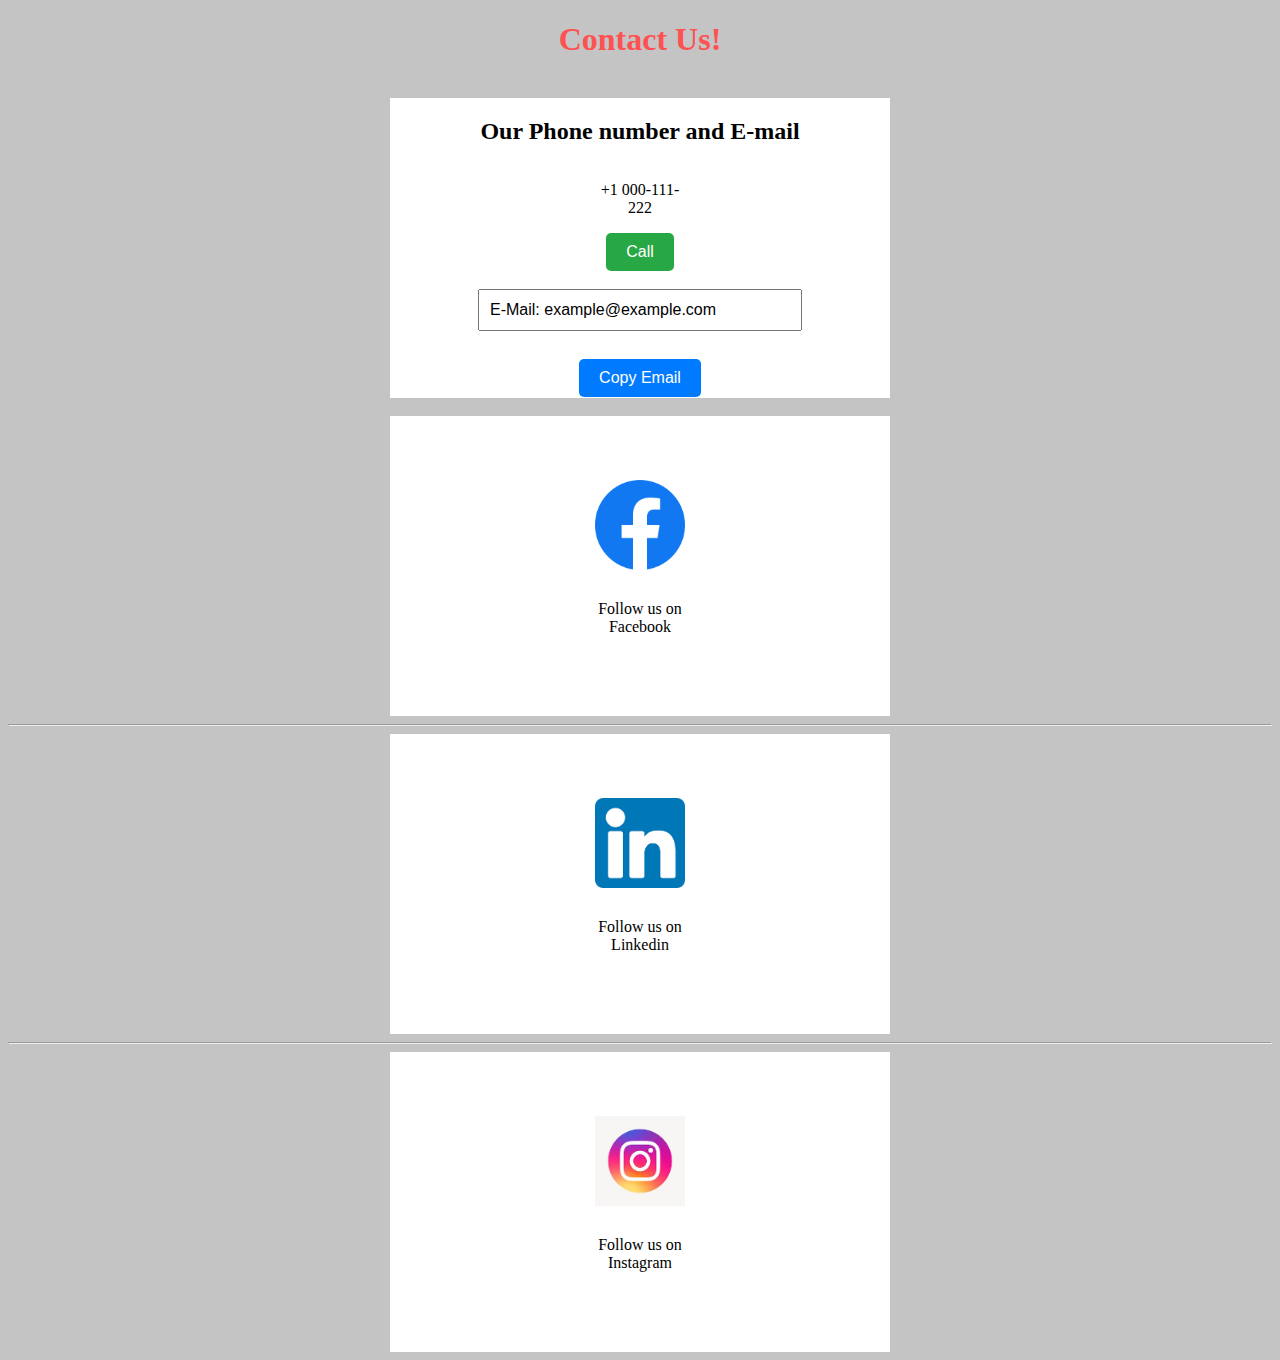
<file: Contact.html>
<!DOCTYPE html>
<html lang="en">
<head>
    <meta charset="UTF-8">
    <meta name="viewport" content="width=device-width, initial-scale=1.0">
    <link rel="stylesheet" href="contact.css">
    <link rel="icon" type="image/x-icon" href="icon.png">
    <title>OUR CONTACT PAGE</title>
</head>
<style>
    #callButton {
    padding: 10px 20px;
    font-size: 16px;
    color: white;
    background-color: #28a745;
    border: none;
    border-radius: 5px;
    cursor: pointer;
    transition: background-color 0.3s;
}

#callButton:hover {
    background-color: #218838;
}


/* copy button */

div {
    text-align: center;
}

input[type="text"] {
    padding: 10px;
    font-size: 16px;
    margin-bottom: 10px;
    width: 300px;
}

#copyButton {
    padding: 10px 20px;
    font-size: 16px;
    color: white;
    background-color: #007bff;
    border: none;
    border-radius: 5px;
    cursor: pointer;
    transition: background-color 0.3s;
}

#copyButton:hover {
    background-color: #0056b3;
}

</style>
<body>
    <div>
       <center> <h1 id="con_us">
            Contact Us!
        </h1></center>
    </div>
    <br>
    <center>
        <div class="contact">
            <div class="cem">
             <h2>Our Phone number and E-mail</h2>
                <p class="Cont_Face">+1 000-111-222</p>
                <button id="callButton">Call</button>
    <br>
                <input type="text" id="textToCopy" value="E-Mail: example@example.com" readonly>
                <br>
                <button id="copyButton">Copy Email</button>
            </div>
            <script>
            document.getElementById('copyButton').addEventListener('click', function() {
                // Select the text field
                var copyText = document.getElementById('textToCopy');
            
                // Select the text inside the text field
                copyText.select();
                copyText.setSelectionRange(0, 99999); // For mobile devices
            
                // Copy the text inside the text field to the clipboard
                navigator.clipboard.writeText(copyText.value).then(function() {
                    alert('Text copied to clipboard');
                }).catch(function(error) {
                    alert('Failed to copy text: ' + error);
                });
            });
            </script>
            </div>
        </div>
    </center>
<br>
    <center>
        <div class="contact">
            <div class="cem">
                <a href=""><img width="90px" class="img_face" src="con_img1.png" alt="facebook"></a>
                <p class="Cont_Face">Follow us on Facebook</p>
            </div>
        </div>
    </center>
<hr>

    <center>
        <div class="contact">
            <div class="cem">
                <a href=""><img width="90px" class="img_face" src="images.png" alt="facebook"></a>
                <p class="Cont_Face">Follow us on Linkedin</p>
            </div>
        </div>
    </center>

<hr>
    <center>
        <div class="contact">
            <div class="cem">
                <a href=""><img width="90px" class="img_face" src="images.jpeg" alt="facebook"></a>
                <p class="Cont_Face">Follow us on Instagram</p>
            </div>
        </div>
    </center>


    <script>
    document.getElementById('callButton').addEventListener('click', function() {
        window.location.href = 'tel:+1234567890';  // Replace +1234567890 with the actual phone number
    });
    </script>
</body>
</html>
</file>
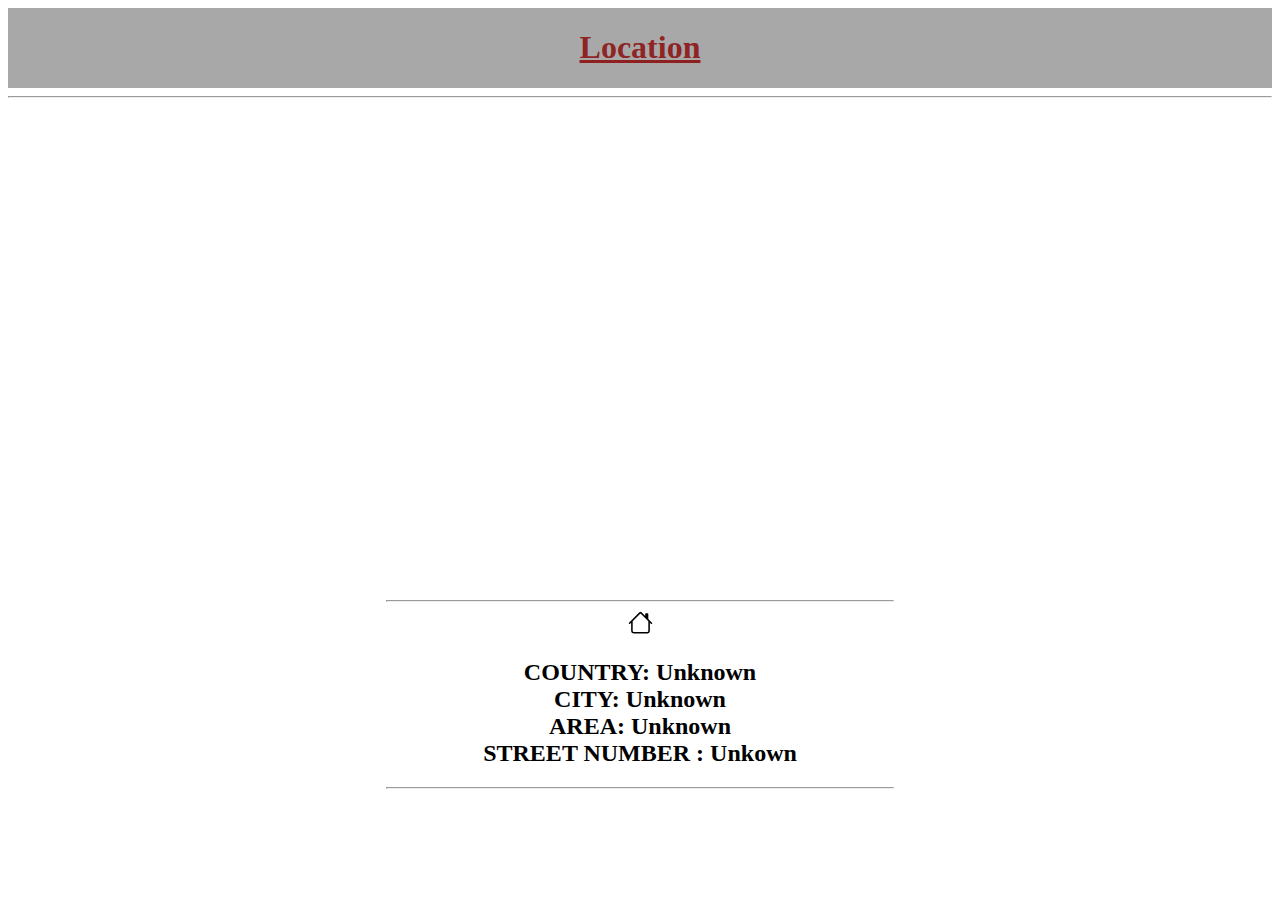
<file: Location.html>
<!DOCTYPE html>
<html lang="en">
<head>
    <meta charset="UTF-8">
    <meta name="viewport" content="width=device-width, initial-scale=1.0">
    <title>Location</title>
<style>
    #center-div{
        display: flex;
        align-items: center;
        justify-content: center;
        color: rgba(137, 0, 0, 0.806);
        background-color: rgb(168, 168, 168);
        text-decoration: underline;
    }
    iframe{
        display: flex;
        width: 100%;
    }
    #small{
        width: 40%;
    }
</style>
</head>
<body>
    <div id="center-div">
      <h1 id="Loc">Location</h1>
    </div>
    <hr>
    <br>
    <div id="map">
        <iframe src="https://www.google.com/maps/embed?pb=!1m18!1m12!1m3!1d29728735.087988544!2d111.764517445951!3d-24.554800946811966!2m3!1f0!2f0!3f0!3m2!1i1024!2i768!4f13.1!3m3!1m2!1s0x2b2bfd076787c5df%3A0x538267a1955b1352!2sAustralia!5e0!3m2!1sen!2s!4v1717689983283!5m2!1sen!2s" width="600" height="450" style="border:0;" allowfullscreen="" loading="lazy" referrerpolicy="no-referrer-when-downgrade"></iframe>
        </div> 
        <br>
    <center><div>
        <hr id="small">
        <svg xmlns="http://www.w3.org/2000/svg" width="25" height="25" fill="currentColor" class="bi bi-house" viewBox="0 0 16 16">
            <path d="M8.707 1.5a1 1 0 0 0-1.414 0L.646 8.146a.5.5 0 0 0 .708.708L2 8.207V13.5A1.5 1.5 0 0 0 3.5 15h9a1.5 1.5 0 0 0 1.5-1.5V8.207l.646.647a.5.5 0 0 0 .708-.708L13 5.793V2.5a.5.5 0 0 0-.5-.5h-1a.5.5 0 0 0-.5.5v1.293zM13 7.207V13.5a.5.5 0 0 1-.5.5h-9a.5.5 0 0 1-.5-.5V7.207l5-5z"/>
          </svg>
        <h2>COUNTRY:  Unknown
            <br>
            CITY:  Unknown
            <br>
            AREA:  Unknown
            <br>
            STREET NUMBER :  Unkown
            </h2>
            <hr id="small">
            <br>
    </div></center>
        </body>
        </html>
</file>
<file: contact.css>
#con_us{
    color: rgb(254, 81, 81);
}
body{
    background-color: rgb(196, 196, 196);
}
.contact {
    background-color: white;
    width: 500px;
    height: 300px;
    display: flex;
    justify-content: center;
    align-items: center;
}

.cem {
    display: flex;
    flex-direction: column;
    align-items: center;
}

.Cont_Face {
    width: 90px;
    text-align: center;
}

.img_face {
    margin-bottom: 10px; /* Optional: Adds some space between the image and the text */
}
</file>
